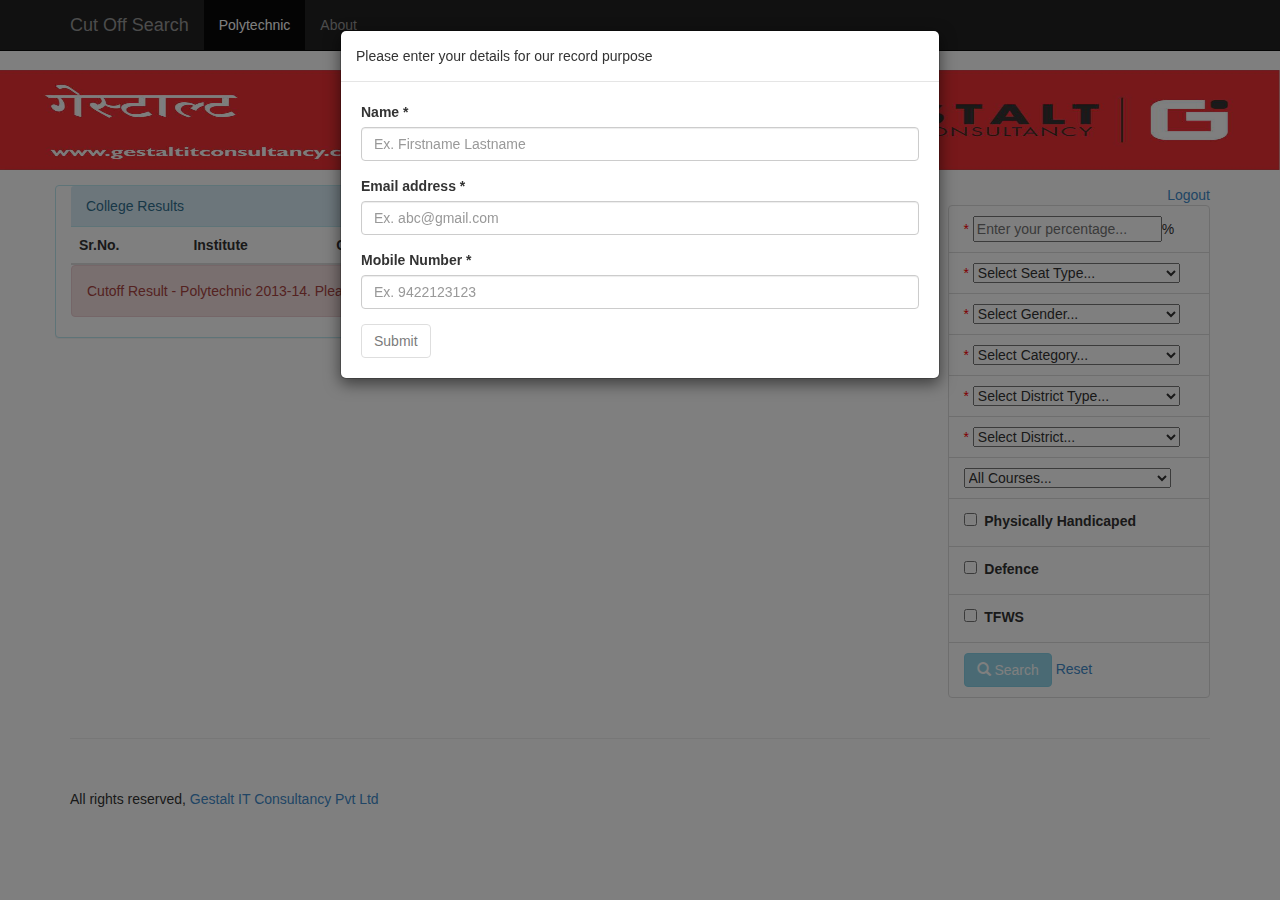
<file: index.html>
<!doctype html>
<html lang="en" ng-app="myApp">
<head>
  <meta charset="utf-8">
  <title>Cut off search</title>
  <link rel="stylesheet" href="css/app.css"/>
  
  
  <meta charset="utf-8">
    <meta http-equiv="X-UA-Compatible" content="IE=edge">
    <meta name="viewport" content="width=device-width, initial-scale=1">
    <meta name="description" content="">
    <meta name="author" content="">
    <link rel="shortcut icon" href="../../assets/ico/favicon.ico">

    <title>Cut Off Search</title>

    <!-- Bootstrap core CSS -->
    <link href="lib/bootstrap/css/bootstrap.min.css" rel="stylesheet">

    <!-- Custom styles for this template -->
    <link href="lib/offcanvas.css" rel="stylesheet">
	<link rel="stylesheet" href="css/app.css"/>

    <!-- Just for debugging purposes. Don't actually copy this line! -->
    <!--[if lt IE 9]><script src="../../assets/js/ie8-responsive-file-warning.js"></script><![endif]-->

    <!-- HTML5 shim and Respond.js IE8 support of HTML5 elements and media queries -->
    <!--[if lt IE 9]>
      <script src="https://oss.maxcdn.com/libs/html5shiv/3.7.0/html5shiv.js"></script>
      <script src="https://oss.maxcdn.com/libs/respond.js/1.4.2/respond.min.js"></script>
    <![endif]-->
</head>
<body>
    <img class="searchbanner" src="./img/gestalt_board.jpg"/>
    <div class="navbar navbar-fixed-top navbar-inverse" role="navigation">
      <div class="container">
        <div class="navbar-header">
          <button type="button" class="navbar-toggle custom-navbar-toggle" data-toggle="collapse" data-target=".navbar-collapse">
            <span class="sr-only">Toggle navigation</span>
            <span class="icon-bar"></span>
            <span class="icon-bar"></span>
            <span class="icon-bar"></span>
          </button>
          <button type="button" class="navbar-toggle" id="searchCollapse" data-toggle="collapse" data-target=".search-collapse">
            <span class="sr-only">Toggle navigation</span>
            <span class="icon-bar"></span>
            <span class="icon-bar"></span>
            <span class="icon-bar"></span>
          </button>
          <a class="navbar-brand" href="#">Cut Off Search</a>
        </div>
        <div class="collapse navbar-collapse">
          <ul class="nav navbar-nav">
            <li class="active"><a href="#/search">Polytechnic</a></li>
            <!-- <li><a href="#about">Home</a></li> -->
            <li><a href="#aboutus">About</a></li>
<!-- 			<li><a href="#contact">Contact Us</a></li> -->
          </ul>
        </div><!-- /.nav-collapse -->
        <div id="navSearchOptions" class="collapse search-collapse" ng-include="'views/search-options.html'">
        </div><!-- /.nav-collapse -->
      </div><!-- /.container -->
    </div><!-- /.navbar -->
	
  <div ng-view></div>
  <ig-login></ig-login>
  <span ng-show="loadingData" us-spinner="{radius:12, width:5, length: 12}"></span>
  <div ng-show="loadingData" id="loadingSpin"></div>


  <!-- In production use:
  <script src="//ajax.googleapis.com/ajax/libs/angularjs/x.x.x/angular.min.js"></script>
  -->
  <script src="lib/angular/angular.min.js"></script>
  <script src="lib/angular/angular-route.min.js"></script>
  <script src="lib/angular/angular-resource.min.js"></script>
  <script src="lib/jquery.min.js"></script>
  <script src="lib/spin.min.js"></script>
  <script src="lib/angular/angular-spinner.min.js"></script>
  
  <script src="js/app.js"></script>
  <script src="js/services.js"></script>
  <script src="js/controllers.js"></script>
  <script src="js/filters.js"></script>
  <script src="js/directives.js"></script>
      
    <script src="lib/bootstrap/js/bootstrap.min.js"></script>
    <script type="text/javascript">
		$(document).ready(function () {
			$('[data-toggle=offcanvas]').click(function () {
				$('.row-offcanvas').toggleClass('active')
			});
		});
	</script>
</body>
</html>
</file>
<file: css/app.css>
/* app css stylesheet */

.menu {
  list-style: none;
  border-bottom: 0.1em solid black;
  margin-bottom: 2em;
  padding: 0 0 0.5em;
}

.menu:before {
  content: "[";
}

.menu:after {
  content: "]";
}

.menu > li {
  display: inline;
}

.menu > li:before {
  content: "|";
  padding-right: 0.3em;
}

.menu > li:nth-child(1):before {
  content: "";
  padding: 0;
}


/* 
.searchContainer select.list-group-item {
margin-top: 3px;
margin-bottom: 3px;
}
 */

.custom-navbar-toggle {
	float: left;
}

#loadingSpin {
	height: 100%;
	width: 100%;
	background: #eee;
	background: #ccc;
	background: rgba(255,255,255,.5);
	z-index: 3!important;
	position: fixed;
	top: 0;
	left: 0;
	bottom: 0;
	right: 0;
}

.list-group-item select {
	width: 90%;
}
.searchbanner {
	max-width: 100%;
	margin: 0 auto;
	height: 100px;
	width: 100%;
	margin-bottom: 15px;
}


/* 
Max width before this PARTICULAR table gets nasty
This query will take effect for any screen smaller than 760px
and also iPads specifically.
*/
@media 
only screen and (max-width: 760px),
(min-device-width: 768px) and (max-device-width: 1024px)  {

	/* Force table to not be like tables anymore */
	table, thead, tbody, th, td, tr { 
		display: block; 
	}
	
	/* Hide table headers (but not display: none;, for accessibility) */
	thead tr { 
		position: absolute;
		top: -9999px;
		left: -9999px;
	}
	
	tr { border: 1px solid #ccc; }
	
	td { 
		/* Behave  like a "row" */
		border: none;
		border-bottom: 1px solid #eee; 
		position: relative;
		padding-left: 30% !important; 
	}
	
	td:before { 
		/* Now like a table header */
		position: absolute;
		/* Top/left values mimic padding */
		top: 6px;
		left: 6px;
		width: 45%; 
		padding-right: 10px; 
		white-space: nowrap;
	}
	
	/*
	Label the data
	*/
	td:nth-of-type(1):before { content: "Sr. No."; }
	td:nth-of-type(2):before { content: "Institute"; }
	td:nth-of-type(3):before { content: "Course"; }
	td:nth-of-type(4):before { content: "Category"; }
	td:nth-of-type(5):before { content: "Cutoff %"; }
	td:nth-of-type(6):before { content: "Merit No."; }
}

.printButton {
	padding: 3px;
}

.error {
	color:red;
}
</file>
<file: lib/offcanvas.css>
/*
 * Style tweaks
 * --------------------------------------------------
 */
html,
body {
  overflow-x: hidden; /* Prevent scroll on narrow devices */
}
body {
  padding-top: 70px;
}
footer {
  padding: 30px 0;
}

/*
 * Off Canvas
 * --------------------------------------------------
 */
@media screen and (max-width: 767px) {
  .row-offcanvas {
    position: relative;
    -webkit-transition: all .25s ease-out;
       -moz-transition: all .25s ease-out;
            transition: all .25s ease-out;
  }

  .row-offcanvas-right {
    right: 0;
  }

  .row-offcanvas-left {
    left: 0;
  }

  .row-offcanvas-right
  .sidebar-offcanvas {
    right: -50%; /* 6 columns */
  }

  .row-offcanvas-left
  .sidebar-offcanvas {
    left: -50%; /* 6 columns */
  }

  .row-offcanvas-right.active {
    right: 50%; /* 6 columns */
  }

  .row-offcanvas-left.active {
    left: 50%; /* 6 columns */
  }

  .sidebar-offcanvas {
    position: absolute;
    top: 0;
    width: 50%; /* 6 columns */
  }
}
</file>
